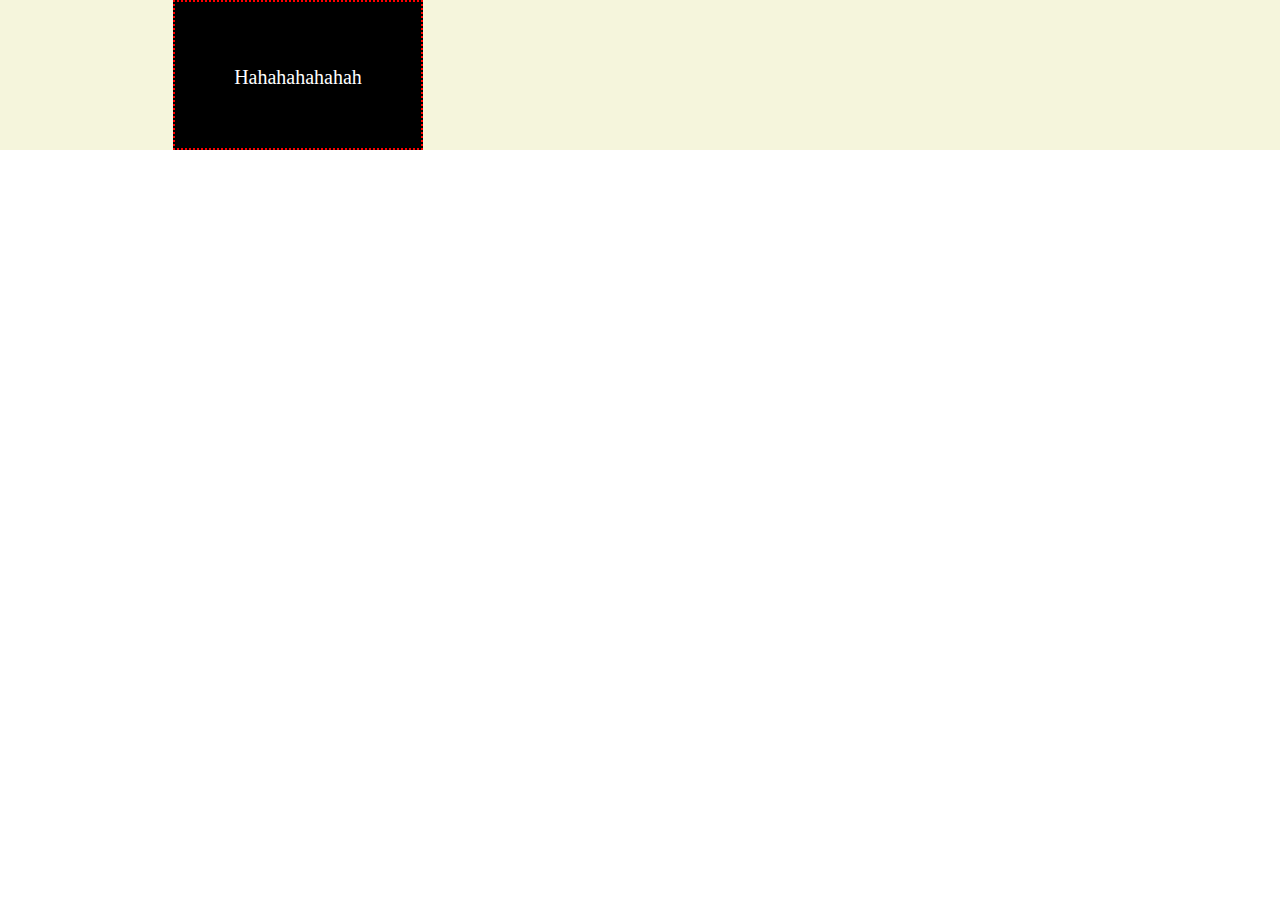
<file: Train/index.html>
<!DOCTYPE html>
<html lang="en">

<head>
    <meta charset="UTF-8">
    <meta name="viewport" content="width=device-width, initial-scale=1.0">
    <title>Document</title>
    <link rel="stylesheet" href="style.css">

</head>

<body>
    
    <div style="width: 100%; height: 100%; background: beige;">
        <div id="box" style="text-align: center; color: white; font-size: 20px; line-height: 150px;" >
            Hahahahahahah
        </div>
    </div>
    <script src="Js/main.js"></script>
</body>

</html>
</file>
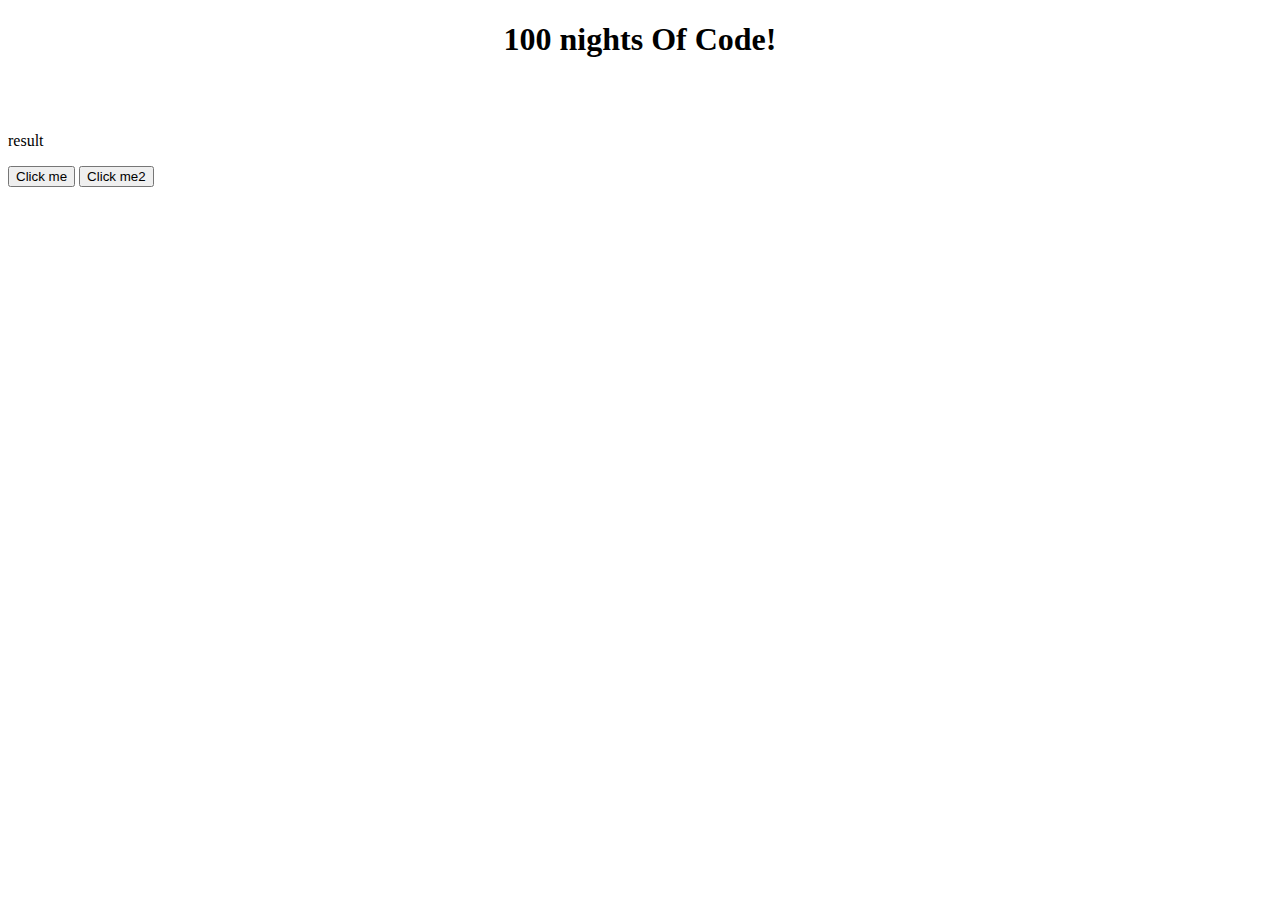
<file: Training/index.html>
<!DOCTYPE html>
<html lang="en">
<head>
    <meta charset="UTF-8">
    <meta name="viewport" content="width=device-width, initial-scale=1.0">
    <title>Document</title>

</head>

<body>

<center>

    <h1>100 nights Of Code!</h1>
    <br>
    <br>

</center>

<p id="result">result</p>
<button onclick='showdate()' >Click me </button>
<button onclick='this.innerHTML = Date()' >Click me2 </button>


<script src="main.js"></script>
</body>
</html>
</file>
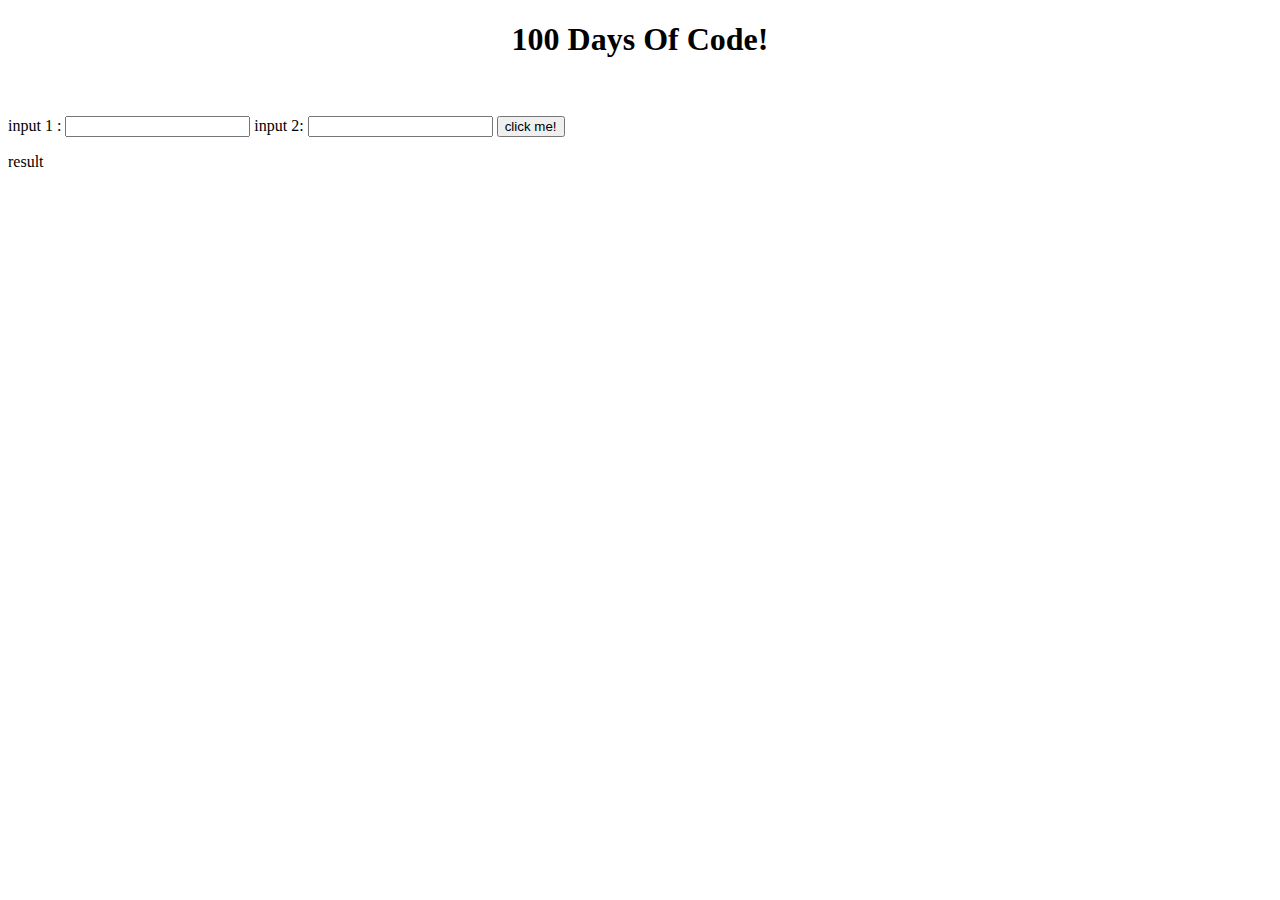
<file: CODE/Training/index.html>
<!DOCTYPE html>
<html lang="en">
<head>
    <meta charset="UTF-8">
    <meta name="viewport" content="width=device-width, initial-scale=1.0">
    <title>Document</title>

</head>

<body>

<center>

    <h1>100 Days Of Code!</h1>
    <br>
    <br>

</center>

input 1 : <input type="number" id='num1' >
input 2: <input type="number" id="num2">
<input type="button" value="click me!" onclick="myFunction() ">

<p id="result">result</p>

<script src="main.js"></script>
</body>
</html>
</file>
<file: Train/style.css>
* {
    padding: 0px;
    margin: 0px;
    box-sizing: border-box;
}


h1 {
    text-align: center;
    position: absolute;
    top: 50%;
    left: 50%;
    transform: translate(-50%,-50%);
    text-transform: uppercase;

}

#box {
    width: 250px;
    height: 150px;

    background: black;
    border: 2px dotted red;
    
}
</file>
